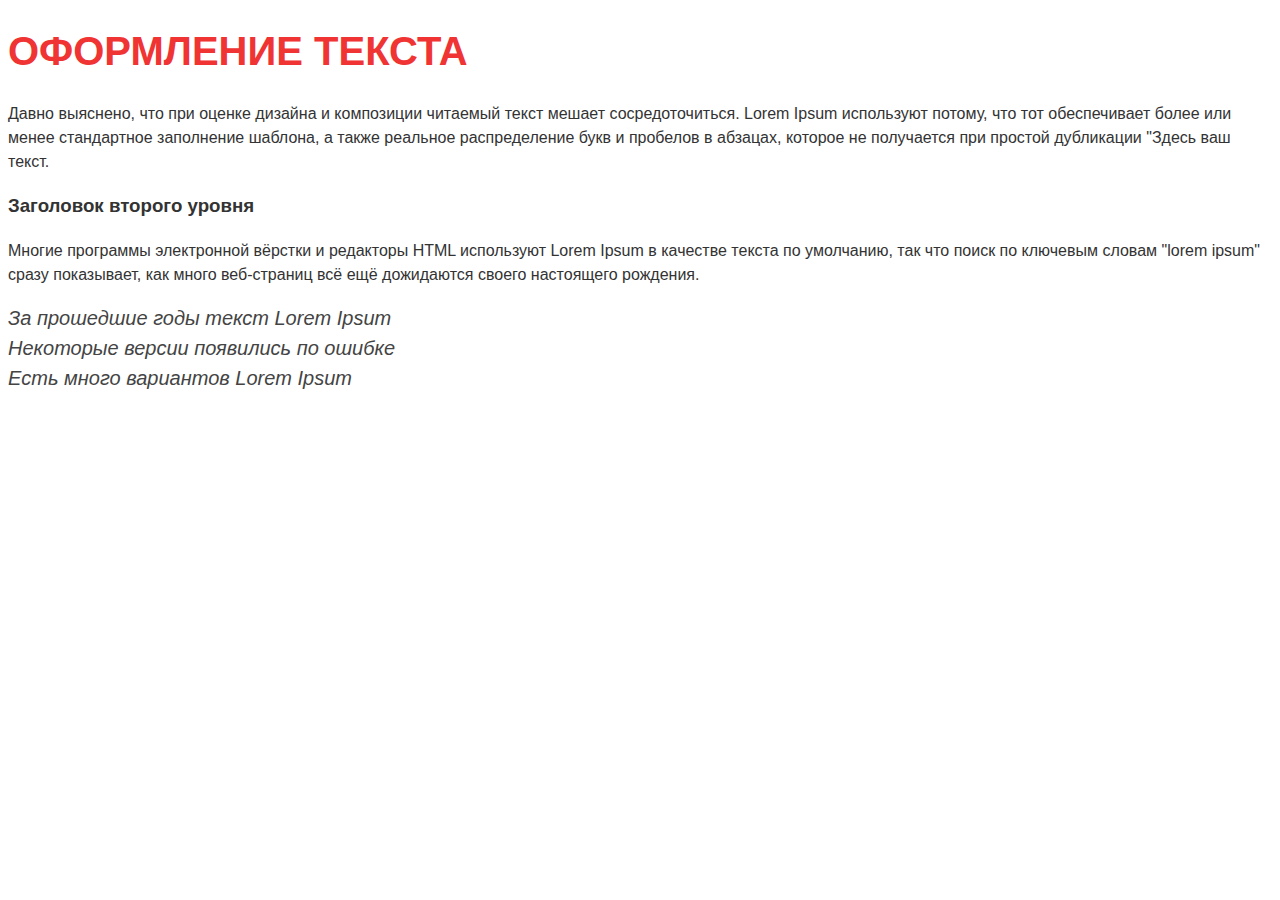
<file: exercice.html>
<!doctype html>
<html>
 <head>
  <meta charset="utf-8">
  <link rel="stylesheet" type="text/css" href="exercice.css">
   <title>ex.1</title>
 </head>
 <body>
 	<h1 class="title">ОФОРМЛЕНИЕ ТЕКСТА</h1>
 	<p>Давно выяснено, что при оценке дизайна и композиции читаемый текст мешает сосредоточиться. Lorem Ipsum используют потому, что тот обеспечивает более или менее стандартное заполнение шаблона, а также реальное распределение букв и пробелов в абзацах, которое не получается при простой дубликации "Здесь ваш текст.</p>
 	 <h3>Заголовок второго уровня</h3>
 	 <p>Многие программы электронной вёрстки и редакторы HTML используют Lorem Ipsum в качестве текста по умолчанию, так что поиск по ключевым словам "lorem ipsum" сразу показывает, как много веб-страниц всё ещё дожидаются своего настоящего рождения.</p>
 	 <ul. class="list">
 	 	<li>За прошедшие годы текст Lorem Ipsum</li>
 	 	<li>Некоторые версии появились по ошибке</li>
 	 	<li>Есть много вариантов Lorem Ipsum</li>
 	 </ul>
 </body>
</html>
</file>
<file: exercice.css>
body {
  font-family: Arial, sans-serif;
  font-size: 16px;
  color: #333;
  line-height: 1.5;
}
.title{
	font-size: 40px;
  color: #f03333;
  line-height: 1.2;
	text-transform: uppercase;
}
h2{
   color: #12ac11;
   line-height: 1.2;
   text-decoration: underline;
}
.list{
	 font-size: 20px;
  color: #444;
  font-style: italic;
	 list-style-type: square;
}
</file>
